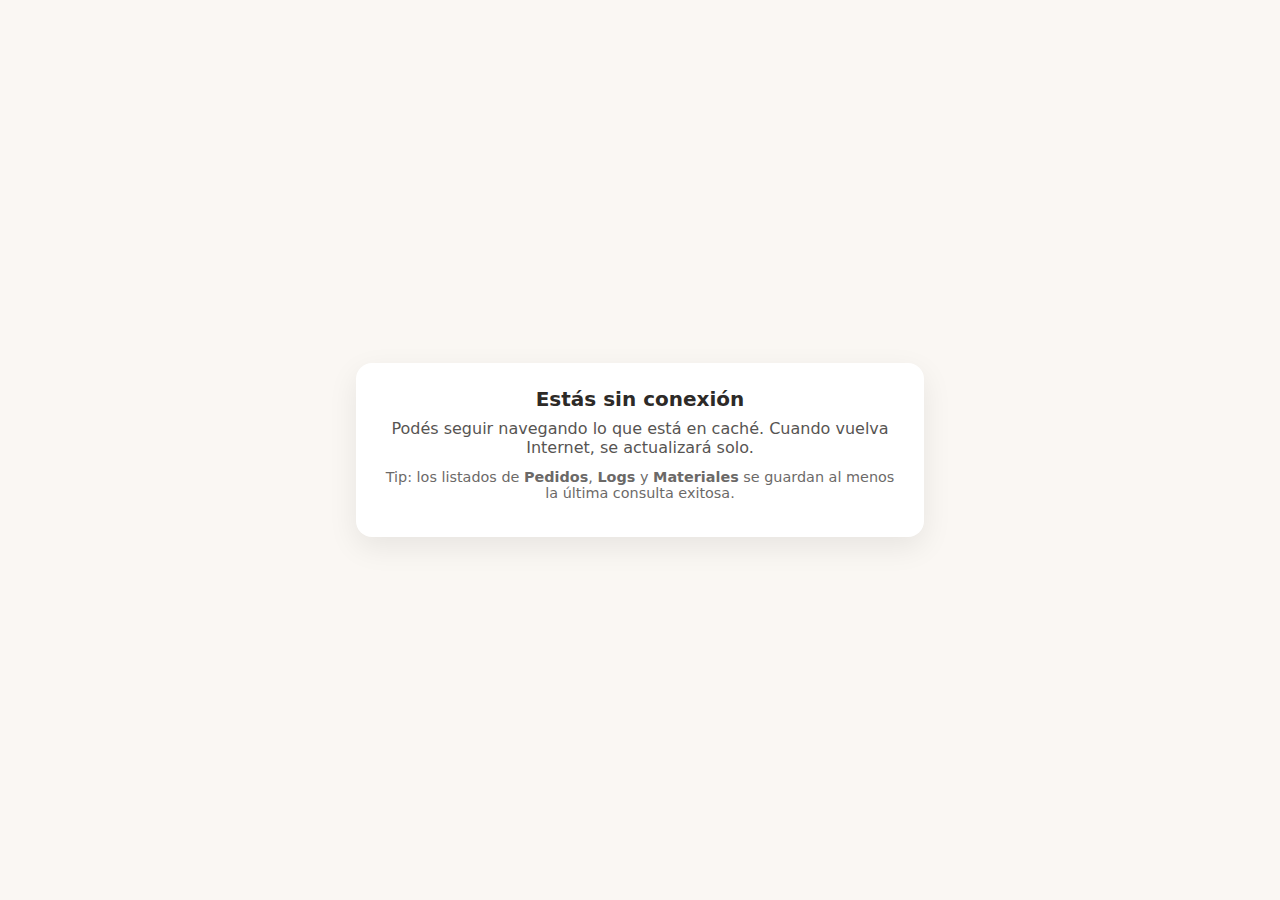
<file: gestor/src/main/resources/static/offline.html>
<!doctype html>
<html lang="es">
<head>
  <meta charset="utf-8" />
  <meta name="viewport" content="width=device-width, initial-scale=1" />
  <title>Sin conexión — Gestor</title>
  <style>
    body{font-family:system-ui,Segoe UI,Roboto,Ubuntu,sans-serif;margin:0;display:grid;place-items:center;min-height:100dvh;background:#faf7f3;color:#2d2a27}
    .card{max-width:520px;padding:24px;border-radius:16px;box-shadow:0 10px 30px rgba(0,0,0,.08);background:#fff;text-align:center}
    h1{margin:0 0 8px;font-size:1.25rem}
    p{margin:.25rem 0 .75rem;opacity:.8}
    .hint{font-size:.9rem;opacity:.7}
  </style>
</head>
<body>
  <div class="card">
    <h1>Estás sin conexión</h1>
    <p>Podés seguir navegando lo que está en caché. Cuando vuelva Internet, se actualizará solo.</p>
    <p class="hint">Tip: los listados de <b>Pedidos</b>, <b>Logs</b> y <b>Materiales</b> se guardan al menos la última consulta exitosa.</p>
  </div>
</body>
</html>
</file>
